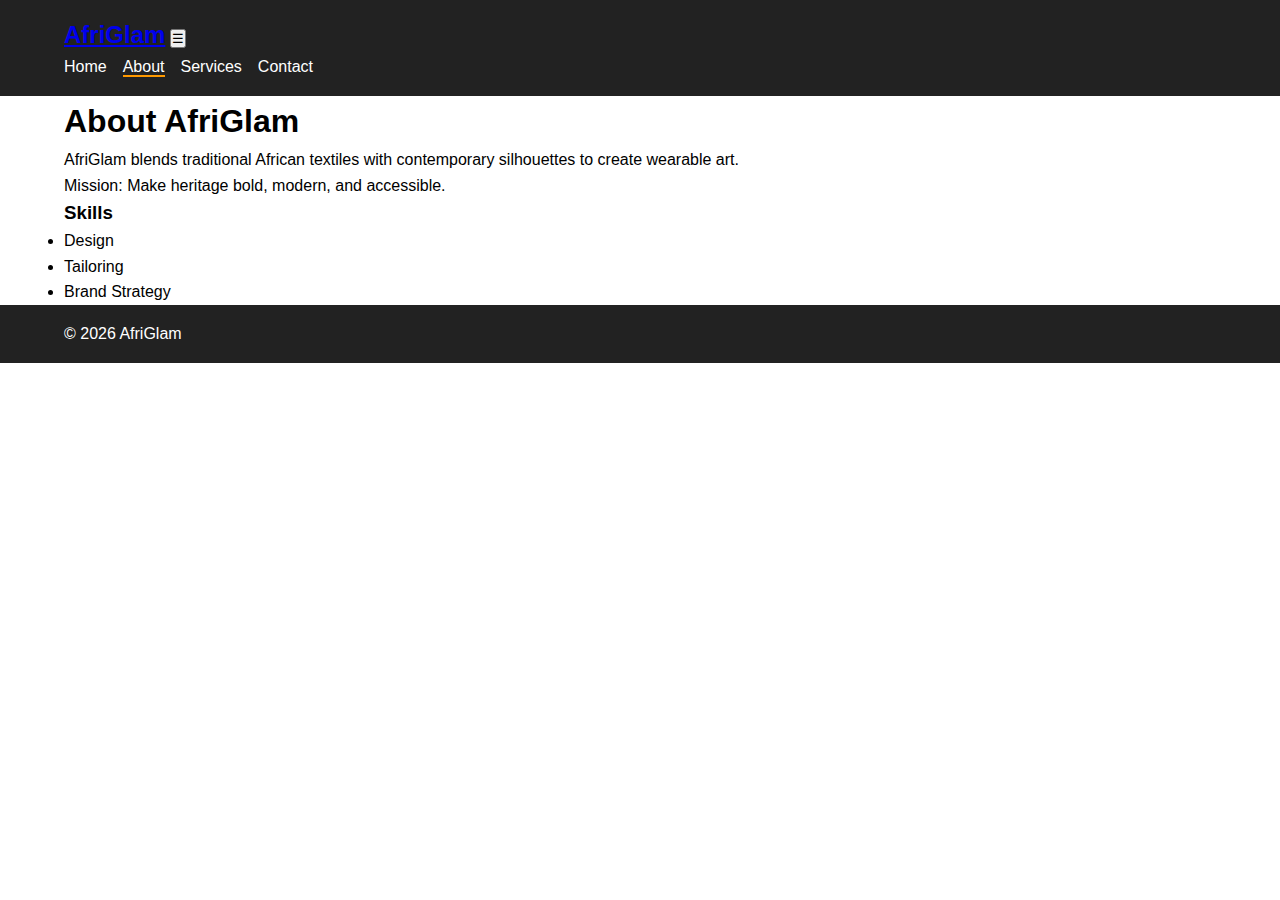
<file: about.html>
<!DOCTYPE html>
<html lang="en">
	<head>
		<meta charset="utf-8" />
		<meta name="viewport" content="width=device-width,initial-scale=1" />
		<title>AfriGlam — About</title>
		<link rel="stylesheet" href="css/styles.css" />
	</head>
	<body>
		<header class="site-header">
			<div class="container header-inner">
				<a class="logo" href="index.html">AfriGlam</a>
				<button
					class="nav-toggle"
					aria-controls="siteNav"
					aria-expanded="false"
					aria-label="Toggle navigation"
				>
					☰
				</button>
				<nav id="siteNav" class="site-nav" aria-label="Main navigation">
					<ul>
						<li><a href="index.html">Home</a></li>
						<li><a href="about.html" class="active">About</a></li>
						<li><a href="services.html">Services</a></li>
						<li><a href="contact.html">Contact</a></li>
					</ul>
				</nav>
			</div>
		</header>

		<main class="container">
			<section class="about-grid reveal">
				<div>
					<h1>About AfriGlam</h1>
					<p>
						AfriGlam blends traditional African textiles with contemporary
						silhouettes to create wearable art.
					</p>
					<p>Mission: Make heritage bold, modern, and accessible.</p>
				</div>
				<aside>
					<h3>Skills</h3>
					<ul class="skills">
						<li>Design</li>
						<li>Tailoring</li>
						<li>Brand Strategy</li>
					</ul>
				</aside>
			</section>
		</main>

		<footer class="site-footer">
			<div class="container">
				<p>© <span id="year2"></span> AfriGlam</p>
			</div>
		</footer>

		<script src="js/script.js"></script>
	</body>
</html>
</file>
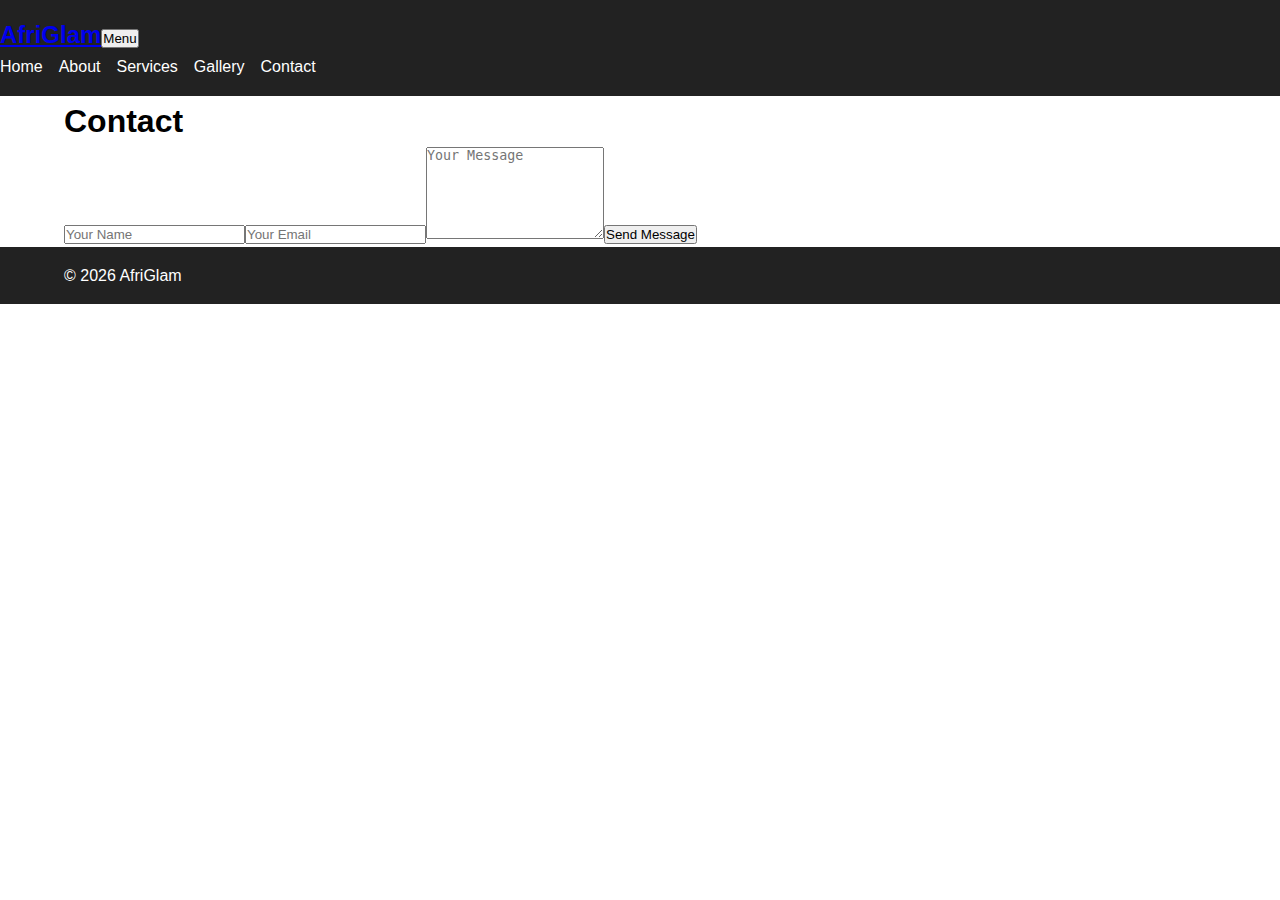
<file: contact.html>
<!doctype html>
<html lang="en">
<head><meta charset="utf-8"/><meta name="viewport" content="width=device-width,initial-scale=1"/><title>AfriGlam — Contact</title><link rel="stylesheet" href="css/styles.css"/></head><body>
<header class="site-header"><div class="header-inner"><a class="logo" href="index.html">AfriGlam</a><button class="nav-toggle" aria-expanded="false" aria-controls="mainNav">Menu</button><nav class="site-nav" id="mainNav"><ul><li><a href="index.html">Home</a></li><li><a href="about.html">About</a></li><li><a href="services.html">Services</a></li><li><a href="gallery.html">Gallery</a></li><li><a href="contact.html" aria-current="page">Contact</a></li></ul></nav></div></header>
<main class="container reveal"><section class="contact"><h1>Contact</h1><form id="contactForm"><input type="text" placeholder="Your Name" required><input type="email" placeholder="Your Email" required><textarea placeholder="Your Message" rows="6" required></textarea><button type="submit" class="btn">Send Message</button></form></section></main>
<footer class="site-footer"><div class="container"><p>© <span id="year4"></span> AfriGlam</p></div></footer><script src="js/script.js"></script></body></html>
</file>
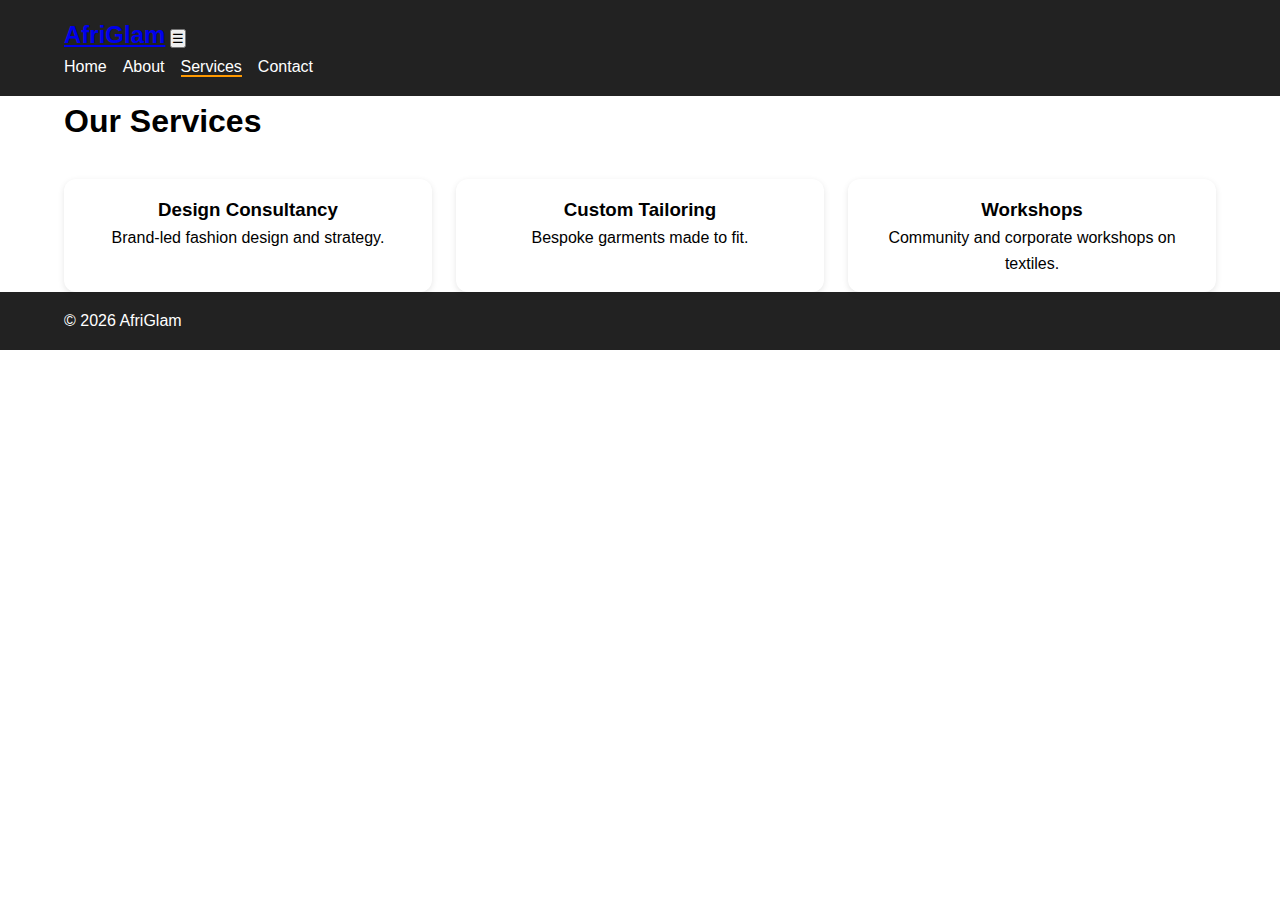
<file: services.html>
<!DOCTYPE html>
<html lang="en">
	<head>
		<meta charset="utf-8" />
		<meta name="viewport" content="width=device-width,initial-scale=1" />
		<title>AfriGlam — Services</title>
		<link rel="stylesheet" href="css/styles.css" />
	</head>
	<body>
		<header class="site-header">
			<div class="container header-inner">
				<a class="logo" href="index.html">AfriGlam</a>
				<button
					class="nav-toggle"
					aria-controls="siteNav"
					aria-expanded="false"
					aria-label="Toggle navigation"
				>
					☰
				</button>
				<nav id="siteNav" class="site-nav" aria-label="Main navigation">
					<ul>
						<li><a href="index.html">Home</a></li>
						<li><a href="about.html">About</a></li>
						<li><a href="services.html" class="active">Services</a></li>
						<li><a href="contact.html">Contact</a></li>
					</ul>
				</nav>
			</div>
		</header>

		<main class="container">
			<section class="services-grid reveal">
				<h1>Our Services</h1>
				<div class="grid">
					<div class="card">
						<h3>Design Consultancy</h3>
						<p>Brand-led fashion design and strategy.</p>
					</div>
					<div class="card">
						<h3>Custom Tailoring</h3>
						<p>Bespoke garments made to fit.</p>
					</div>
					<div class="card">
						<h3>Workshops</h3>
						<p>Community and corporate workshops on textiles.</p>
					</div>
				</div>
			</section>
		</main>

		<footer class="site-footer">
			<div class="container">
				<p>© <span id="year3"></span> AfriGlam</p>
			</div>
		</footer>

		<script src="js/script.js"></script>
	</body>
</html>
</file>
<file: css/styles.css>
/* General Reset */
* {
	margin: 0;
	padding: 0;
	box-sizing: border-box;
}
body {
	font-family: Arial, sans-serif;
	line-height: 1.6;
}

.container {
	width: 90%;
	max-width: 1200px;
	margin: 0 auto;
}
header,
footer {
	background: #222;
	color: #fff;
	padding: 1rem 0;
}
.logo {
	font-weight: bold;
	font-size: 1.5rem;
}
.site-nav ul {
	list-style: none;
	display: flex;
	gap: 1rem;
}
.site-nav a {
	color: #fff;
	text-decoration: none;
}
.site-nav a.active {
	border-bottom: 2px solid #f90;
}

.hero {
	text-align: center;
	padding: 3rem 1rem;
	background: #f4f4f4;
}
.hero img {
	max-width: 100%;
	height: auto;
	border-radius: 12px;
	margin-top: 1rem;
}

.grid {
	display: grid;
	gap: 1.5rem;
	grid-template-columns: repeat(auto-fit, minmax(250px, 1fr));
	margin-top: 2rem;
}
.card {
	background: #fff;
	padding: 1rem;
	border-radius: 12px;
	box-shadow: 0 2px 6px rgba(0, 0, 0, 0.1);
	text-align: center;
}

.contact-form {
	display: grid;
	gap: 1rem;
	margin-top: 1rem;
}
.contact-form input,
.contact-form textarea {
	width: 100%;
	padding: 0.5rem;
	border-radius: 6px;
	border: 1px solid #ccc;
}
.contact-form button {
	background: #f90;
	color: #fff;
	padding: 0.75rem;
	border: none;
	border-radius: 6px;
	cursor: pointer;
}

@media (max-width: 768px) {
	.site-nav ul {
		flex-direction: column;
		display: none;
	}
	.site-nav ul.active {
		display: flex;
	}
	.nav-toggle {
		background: #f90;
		color: #fff;
		border: none;
		padding: 0.5rem 1rem;
		cursor: pointer;
	}
}
</file>
